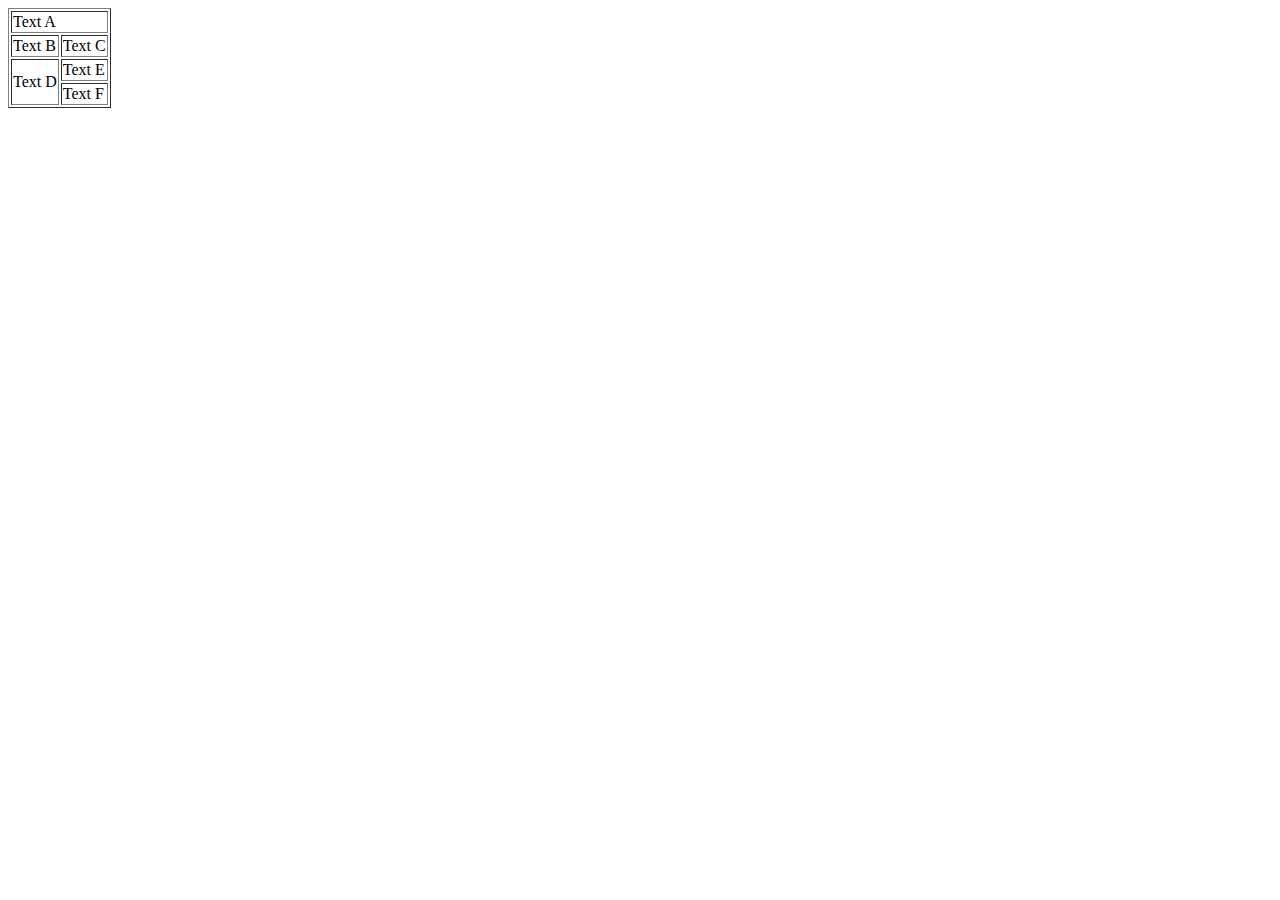
<file: test.html>
<!DOCTYPE html>
<html lang="en">
<head>
    <meta charset="UTF-8">
    <meta http-equiv="X-UA-Compatible" content="IE=edge">
    <meta name="viewport" content="width=device-width, initial-scale=1.0">
    <title>Document</title>
</head>
<body>
    <table border = 1>
        <tr>
            <td colspan = 2> Text A</td>
        </tr>
        <tr>
            <td>Text B</td>
            <td>Text C</td>
        </tr>
        <tr>
            <td rowspan = 2 >Text D</td>
            <td>Text E</td>
        </tr>
        <tr>
            <td>Text F</td>
        </tr>
        <table>
</body>
</html>
</file>
